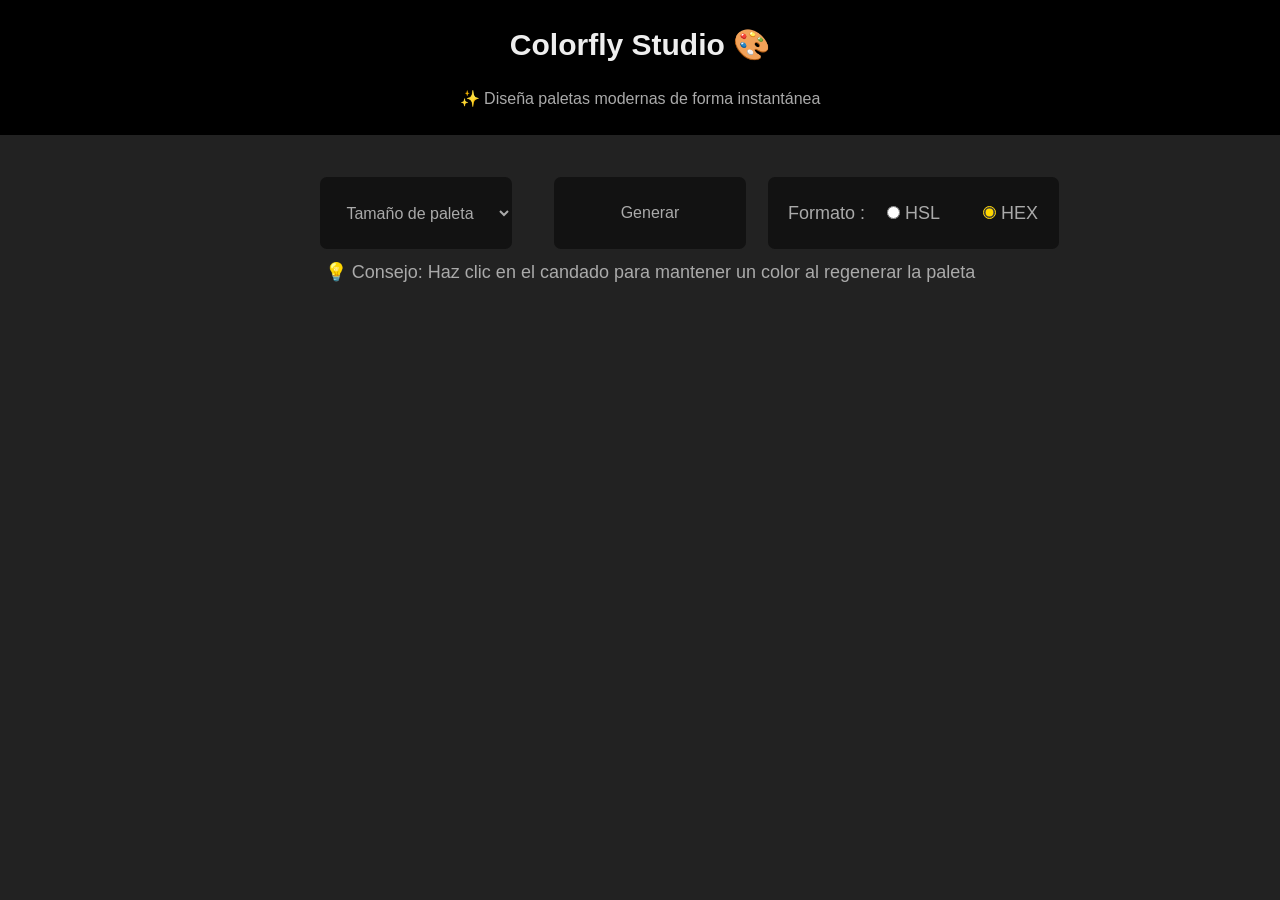
<file: docs/index.html>
<!DOCTYPE html>
<html lang="en">
<head>
    <meta charset="UTF-8">
    <meta name="viewport" content="width=device-width, initial-scale=1.0">
    <title>Colorfly Studio </title>
    <link rel="icon" type="image/png" href="img/logo.png">
    <link rel="stylesheet" href="css/style.css">
</head>
<body>
    <header class="contenedor-header">
        <h1 class="titulo-principal">Colorfly Studio 🎨</h1>
        <p class="descripcion">✨ Diseña paletas modernas de forma instantánea</p>
    </header>

    <main class="contenedor-main">

        <div class="contenedor-botones">

<!--                     <h2 class="titulo-seleccion">Seleccione cantidad.  </h2> -->
                    <select class="seleccion-cantidad">
                        <option value="texto">Tamaño de paleta</option>
                        <option value= 6 >6 Colores</option>
                        <option value= 8 >8 Colores</option>
                        <option value= 9 >9 Colores</option>
                    </select>   

                <button class="boton-generar">Generar</button>

                <div class="contenedor-formato">  
                    <p>Formato : </p>

                    <label class="check-hsl">
                        <input type="radio" name="formato" value="HSL" >  HSL
                    </label>
                    
                    <label class="check-hexa">
                        <input type="radio" name="formato"  value="HEXA" checked > HEX
                    </label>

                </div> 
                <p class="consejo">💡 Consejo: Haz clic en el candado para mantener un color al regenerar la paleta</p>

        
        </div>

        <div class="contenedor-colores">
        </div>    
    </main>
    <script src="js/index.js"></script>
</body>
</html>
</file>
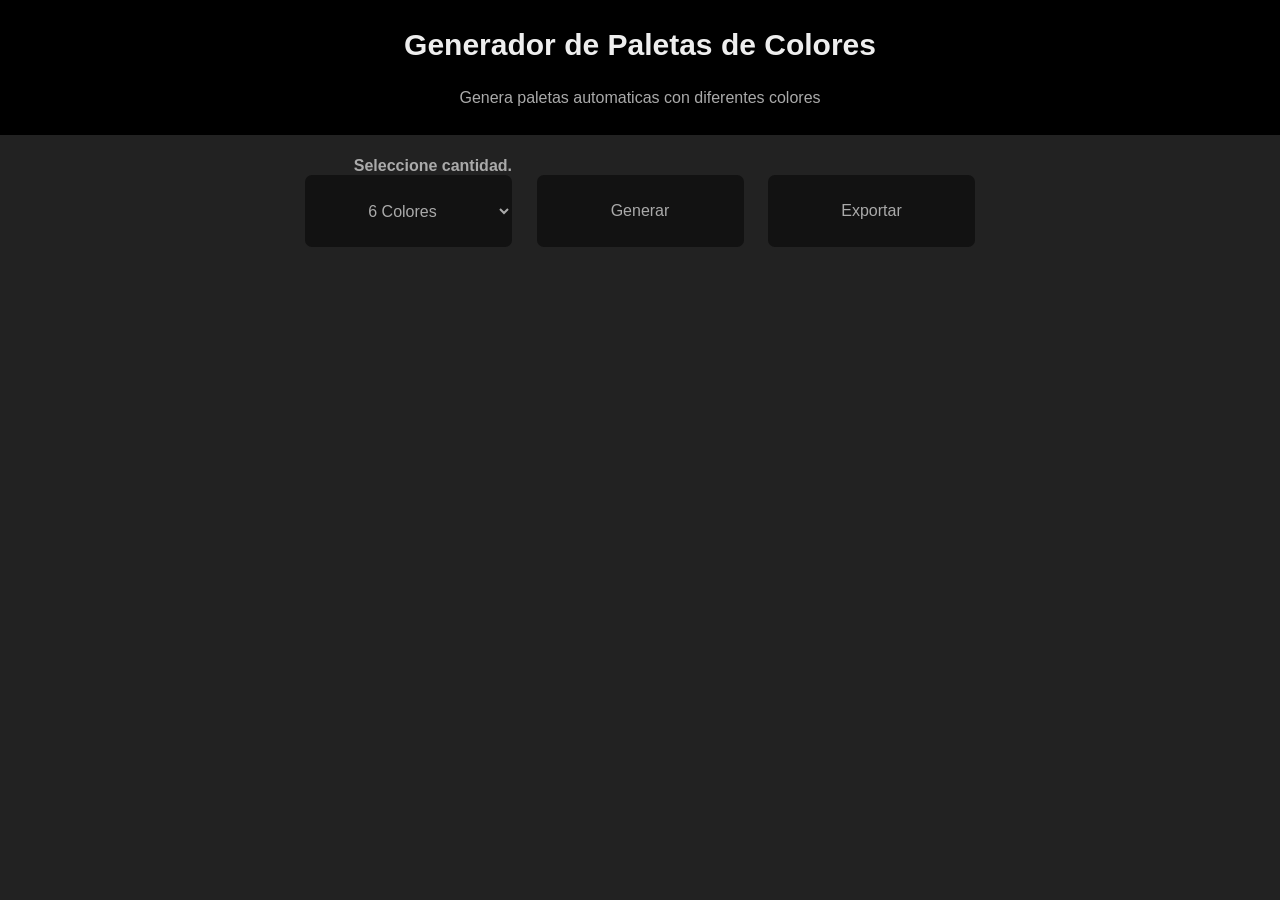
<file: html/index.html>
<!DOCTYPE html>
<html lang="en">
<head>
    <meta charset="UTF-8">
    <meta name="viewport" content="width=device-width, initial-scale=1.0">
    <title>Paletas de colores RANDOM</title>
    <link rel="stylesheet" href="../css/style.css">
</head>
<body>
    <header class="contenedor-header">
        <h1 class="titulo-principal">Generador de Paletas de Colores</h1>
        <p class="descripcion">Genera paletas automaticas con diferentes colores</p>
    </header>

    <main class="contenedor-main">

        <div class="contenedor-botones">

                    <h2 class="titulo-seleccion">Seleccione cantidad.  </h2>
                    <select class="seleccion-cantidad">
                        <option value= 6 >6 Colores</option>
                        <option value= 8 >8 Colores</option>
                        <option value= 9 >9 Colores</option>
                    </select>   

                <button class="boton-generar">Generar</button>

                <button class="boton-exportar">Exportar</button>
        
        </div>

        <div class="contenedor-colores">
        </div>    
    </main>
    <script src="../js/index.js"></script>
</body>
</html>
</file>
<file: docs/css/style.css>
/* ----------- RESET-------------- */
*{
    margin: 0;
    box-sizing: border-box;
}

/* ------------ TAMAÑOS FUENTES --------------- */
:root{
    --fs-xs: 0.75rem;   /* 12px */
    --fs-sm: 0.875rem;  /* 14px */
    --fs-md: 1rem;      /* 16px (base) */
    --fs-lg: 1.125rem;  /* 18px */
    --fs-xl: 1.25rem;   /* 20px */
    --fs-2xl: 1.5rem;   /* 24px */
    --fs-3xl: 1.875rem; /* 30px */
}


/* ---------- COLORES------------- */
:root{
    --white-color: #eee;
    --black-color: #000;
    --grey-color: #aaa;
    --grey-dark: #222 ;
    --grey-dark-transparent:rgba(2,2,2,0.5); 

}
/* -----------CONFIGURACION-------------- */
html{
    font-size: 100%;
    font-family: 'Trebuchet MS', sans-serif;
    user-select: none;
}
body{
    height: 100%;
    background-color: var(--grey-dark)
}

/* ------------- HEADER---------------- */
.contenedor-header{
    background-color: var(--black-color);
    color: var(--white-color);
    max-width: 100vw;
    min-height: 15vh ;

    display: flex;
    flex-direction: column;
    align-items: center;
    justify-content: space-evenly;
    
}
.titulo-principal{
    font-size: var(--fs-3xl);
    font-weight: bold;
}
.descripcion{   
    color: var(--grey-color);           
    font-weight: lighter ;
}

/* ---------BOTONES------------ */
.contenedor-botones{
    background-color: var(--grey-dark);
    min-height: 15vh;

    display: grid;
    grid-template-columns: 2fr 1fr 2fr;
    grid-template-rows: 1fr 2fr 1fr;
    grid-template-areas: 
        "titulo-seleccion . .  "
        "seleccion-cantidad boton-generar formato"
        "consejo consejo consejo"
;

    justify-items: center;
    align-items: center;
}
.boton-generar, .boton-exportar, .seleccion-cantidad,.contenedor-formato {
    background-color: var(--grey-dark-transparent);
    color: var(--grey-color);
    min-width: 15vw;
    min-height: 8vh;
    border-radius: 7px;
    font-size: var(--fs-md);
    text-align: center;
    border: none;
    align-self: start;

    transition: background-color 0.2s ease ;

}
.boton-generar:hover, .boton-exportar:hover, .seleccion-cantidad:hover{ 
    background-color: var(--black-color);
    cursor: pointer;

}

.titulo-seleccion{
    grid-area: titulo-seleccion;
    justify-self: end;
    align-self: end;
    margin-right: 25px;
    margin-bottom: 5px;
    color: var(--grey-color);
    font-size: var(--fs-md);
}
.seleccion-cantidad{
    grid-area: seleccion-cantidad;
    justify-self: end;
    text-align: center;
    
}
option{
    background-color: var(--grey-dark);
    color: var(--grey-color);
    text-align: center;

}
.boton-generar{
    grid-area: boton-generar;
    justify-self: center ;
    margin-left: 20px;
}

.consejo{
    grid-area: consejo;
    color: var(--grey-color);
    margin-bottom: 20px;
}

.contenedor-formato{
    justify-self: start;
    grid-area: formato;
    display: grid;
    min-width: 18vw;
    grid-template-columns: 1fr 1fr 1fr; 
}

.contenedor-botones p{
    color: var(--grey-color);
    font-size: var(--fs-lg);
    align-self: center;
    margin-left: 20px;
}

.check-hexa,.check-hsl{
    font-size: var(--fs-lg);
    align-self: center;
    accent-color: gold;
}

/*------------- CONTENEDOR COLORES ------------------ */
.contenedor-colores{
    min-height: 60vh;
    background-color: var(--grey-dark);
    display: grid;
}

.colores-6 {
    grid-template-columns: repeat(6, 2fr);
}

.colores-8 {
    grid-template-columns: repeat(8, 1fr);
}

.colores-9 {
    grid-template-columns: repeat(9, 1fr);
}

.color{
    display: flex;
    flex-direction: column;
    justify-content: space-between ;
}
.color:hover {
    transition: 0.5s;
    transform: translateY(-10px);
}

.candado{
    max-width: 3vw;
    max-height: 2vw;
    font-size: 2rem;
    cursor: pointer;
    background-color: rgba(255,255,255,0.5);
    border-radius: 100%;
    margin-top: 20px;
    display: flex;
    align-self: end;
    margin-right: 20px;
    
    /* Transiciones suaves */
    transition: all 0.2s ;
}

.desbloqueado {
    transform: translateY(-3px); /* Se mueve a la derecha */

}

.descripcion-color{
    max-width: 10rem;
    align-self: center;
    color: var(--white-color);
    background-color: var(--grey-dark-transparent);
    font-size: var(--fs-xl);
    text-align: center;
    border-radius: 20px;
    padding: 5px;
    margin: 0 0 10px 10px;
    cursor: pointer;
}

.mensaje-usuario{
    position: absolute;
    top: 400px;
    left: 50%;
    transform: translateX(-50%);
    z-index: 2000;

    color: var(--white-color);
    border-radius: 10px;
    display: flex;
    justify-content: center;
    align-items: center;
    height: 60px;
    background-color: var(--grey-dark-transparent);
}

.cartel-info{
    color: var(--white-color);
    font-size: var(--fs-xs);
    width: 145px;
    height: 20px;
    background-color: var(--black-color);
    border-radius: 7px;
    text-align: center;
}

.copiar{
    display: none;
    position:absolute;
    bottom: 12%;
    left: 60%;

}

.bloquear-desbloquear{
    width: 165px;
    display: none;
    position: absolute;
    bottom: 81%;
    left: 10%;
    
}

/* Control de media quires para moviles  */
@media (max-width: 480px) {
    /* HEADER */
    .contenedor-header{
        min-height: 10vh;
    }
    
    .titulo-principal{
        font-size: var(--fs-xl)
    }
    
    /* BOTONES */
    .contenedor-botones {
        min-height: 10vh;
        gap: 7px;
        grid-template-columns: 1fr;
        grid-template-rows: repeat(4,1fr);
        grid-template-areas: 

        "seleccion-cantidad"
        "boton-generar"
        "formato"
        "consejo";
    }
    
    .boton-generar,.seleccion-cantidad,.contenedor-formato{
        justify-self: center;
        min-width: 80vw;
        min-height: 8vh;
        margin: 0;
    }

    .contenedor-header{
        margin-bottom: 10px;
    }
    
    .consejo{
        text-align: center;
        font-size: var(--fs-xs);
        
    }

    .contenedor-colores{
        min-height: 70vh;
    }

    .colores-6, .colores-8, .colores-9 {
        grid-template-columns: repeat(2, 1fr);
    }
    
    .color{
        min-height: 26vh;
    }

    .descripcion-color{
        font-size: var(--fs-sm);
    }

    .candado{
        max-width: 1.5rem;
        max-height: 1.5rem;
    }
}
</file>
<file: css/style.css>
/* ----------- RESET-------------- */
*{
    margin: 0;
    box-sizing: border-box;
}

/* ------------ TAMAÑOS FUENTES --------------- */
:root{
    --fs-xs: 0.75rem;   /* 12px */
    --fs-sm: 0.875rem;  /* 14px */
    --fs-md: 1rem;      /* 16px (base) */
    --fs-lg: 1.125rem;  /* 18px */
    --fs-xl: 1.25rem;   /* 20px */
    --fs-2xl: 1.5rem;   /* 24px */
    --fs-3xl: 1.875rem; /* 30px */
}


/* ---------- COLORES------------- */
:root{
    --white-color: #eee;
    --black-color: #000;
    --grey-color: #aaa;
    --grey-dark: #222 ;
    --grey-dark-transparent:rgba(2,2,2,0.5); 

}
/* -----------CONFIGURACION-------------- */
html{
    font-size: 100%;
    font-family: 'Trebuchet MS', sans-serif;
}
body{
    height: 100%;
}

/* ------------- HEADER---------------- */
.contenedor-header{
    background-color: var(--black-color);
    color: var(--white-color);
    min-height: 15vh ;

    display: flex;
    flex-direction: column;
    align-items: center;
    justify-content: space-evenly;
    
}
.titulo-principal{
    font-size: var(--fs-3xl);
    font-weight: bold;
}
.descripcion{   
    color: var(--grey-color);           
    font-weight: lighter ;
}

/* ---------BOTONES------------ */
.contenedor-botones{
    background-color: var(--grey-dark);
    min-height: 20vh;

    display: grid;
    grid-template-columns: 2fr 1fr 2fr;
    grid-template-rows: 40px 3fr auto;
    grid-template-areas: 
        "titulo-seleccion . . "
        "seleccion-cantidad boton-generar boton-exportar"
        ". . . ";

    justify-items: center;
    align-items: center;
}
.boton-generar, .boton-exportar, .seleccion-cantidad {
    background-color: var(--grey-dark-transparent);
    color: var(--grey-color);
    min-width: 23vh;
    min-height: 8vh;
    border-radius: 7px;
    font-size: var(--fs-md);
    text-align: center;
    border: none;
    align-self: start;

    transition: background-color 0.2s ease ;

}
.boton-generar:hover, .boton-exportar:hover, .seleccion-cantidad:hover{ 
    background-color: var(--black-color);
    cursor: pointer;

}

.titulo-seleccion{
    grid-area: titulo-seleccion;
    justify-self: end;
    align-self: end;
    color: var(--grey-color);
    font-size: var(--fs-md);
}
.seleccion-cantidad{
    grid-area: seleccion-cantidad;
    justify-self: end;
    
}
option{
    background-color: var(--grey-dark);
    color: var(--grey-color);

}
.boton-generar{
    grid-area: boton-generar;
}
.boton-exportar{
    grid-area: boton-exportar;
    justify-self: start;
}

/*------------- CONTENEDOR COLORES ------------------ */
.contenedor-colores{
    min-height: 65vh;
    background-color: var(--grey-dark);
    display: grid;
}

.color{
    display: flex;
    flex-direction: column;
    justify-content: space-between ;
    user-select: none;
}
.color:hover {
    transition: 0.5s;
    transform: scaleX(1.1);
    cursor: pointer;
}

.candado{
    max-width: 40px;
    max-height: 40px;
    font-size: 2rem;
    cursor: pointer;
    background-color: rgba(255,255,255,0.5);
    border-radius: 100%;
    margin-top: 20px;
    display: flex;
    align-self: center;
    
    /* Transiciones suaves */
    transition: all 0.2s ;
}
.desbloqueado {
    transform: translateY(-3px); /* Se mueve a la derecha */
}

.descripcion-color{
    color: var(--white-color);
    background-color: var(--grey-dark-transparent);
    font-size: var(--fs-md);
    text-align: center;
    border-radius: 20px;
    margin-bottom: 20px;

}

.mensaje-usuario{
    position: absolute;
    top: 400px;
    left: 50%;
    transform: translateX(-50%);
    z-index: 2000;

    color: var(--white-color);
    border-radius: 10px;
    display: flex;
    justify-content: center;
    align-items: center;
    width: 400px ;
    height: 60px;
    background-color: var(--grey-dark-transparent);
}
</file>
